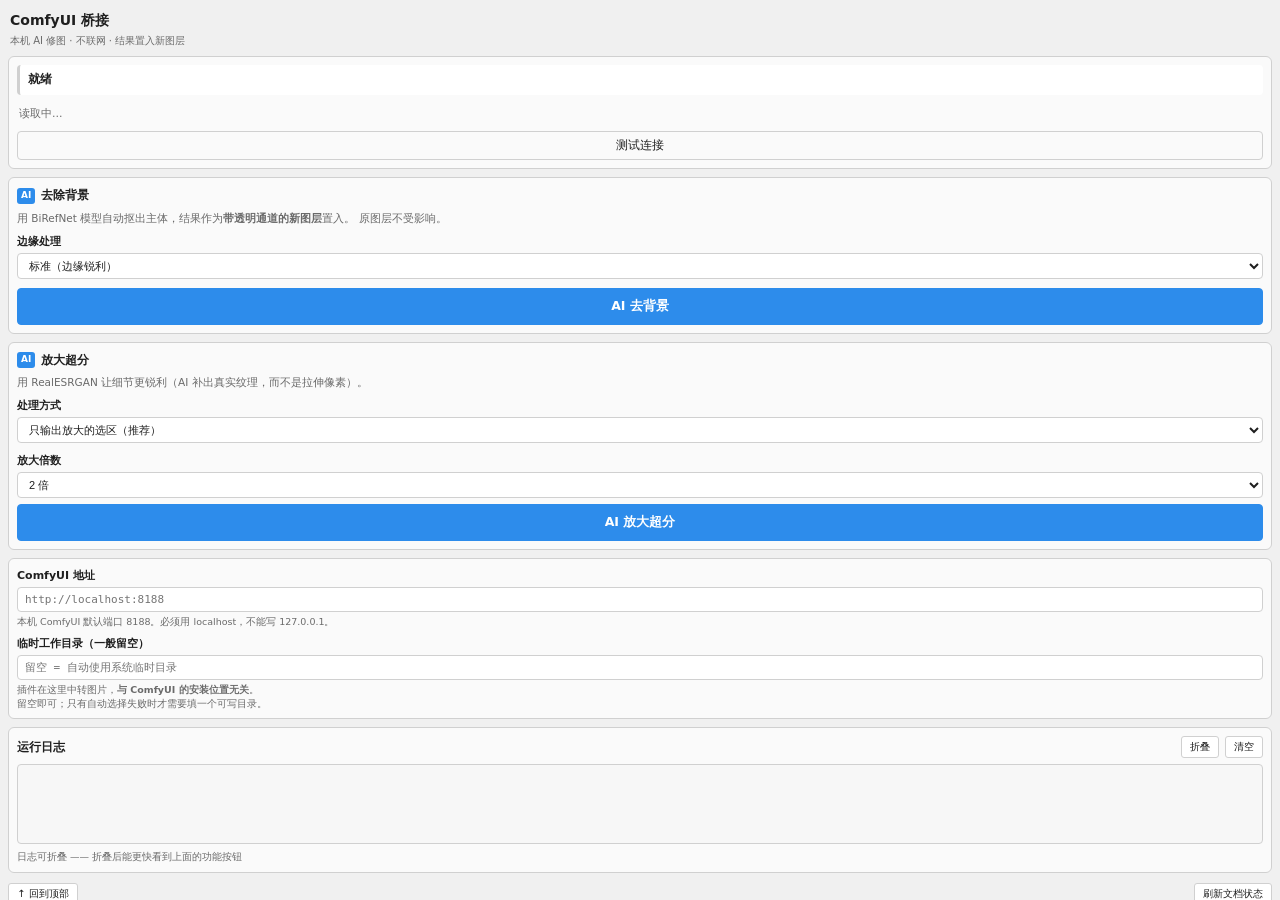
<file: com.local.ps.comfybridge/index.html>
<!DOCTYPE html>
<html lang="zh-CN">
<head>
  <meta charset="UTF-8" />
  <title>ComfyUI 桥接</title>
  <link rel="stylesheet" href="css/style.css" />
</head>
<body>
  <div class="app">

    <!-- ============ 标题 ============ -->
    <header class="head">
      <div class="title">ComfyUI 桥接</div>
      <div class="sub">本机 AI 修图 · 不联网 · 结果置入新图层</div>
    </header>

    <!-- ============ 状态 ============ -->
    <section class="card">
      <div class="status" id="status">就绪</div>
      <div class="docinfo" id="docInfo">读取中…</div>
      <button class="btn ghost block" id="btnTest">测试连接</button>
    </section>

    <!-- ============ 功能 1 ============ -->
    <section class="card">
      <div class="card-title"><span class="idx">AI</span>去除背景</div>
      <p class="desc">
        用 BiRefNet 模型自动抠出主体，结果作为<b>带透明通道的新图层</b>置入。
        原图层不受影响。
      </p>
      <div class="field">
        <label for="bgEdge">边缘处理</label>
        <select id="bgEdge" class="input">
          <option value="none">标准（边缘锐利）</option>
          <option value="soft">柔和（收缩+羽化）</option>
        </select>
        <div class="tip" id="bgEdgeHint"></div>
      </div>
      <button class="btn primary block" id="btnRemoveBg">AI 去背景</button>
    </section>



    <!-- ============ 功能 2 ============ -->
    <section class="card">
      <div class="card-title"><span class="idx">AI</span>放大超分</div>
      <p class="desc">
        用 RealESRGAN 让细节更锐利（AI 补出真实纹理，而不是拉伸像素）。
      </p>

      <div class="field">
        <label for="upsMode">处理方式</label>
        <select id="upsMode" class="input">
          <option value="region">只输出放大的选区（推荐）</option>
          <option value="enhance">增强选区后贴回原位</option>
          <option value="full">放大整张图</option>
        </select>
        <div class="tip" id="upsModeHint"></div>
      </div>

      <div class="field">
        <label for="upsFactor">放大倍数</label>
        <select id="upsFactor" class="input">
          <option value="2">2 倍</option>
          <option value="3">3 倍</option>
          <option value="4">4 倍</option>
        </select>
      </div>

      <button class="btn primary block" id="btnUpscale">AI 放大超分</button>
    </section>

    <!-- ============ 设置 ============ -->
    <section class="card">
      <div class="field">
        <label for="inpServer">ComfyUI 地址</label>
        <input type="text" id="inpServer" class="input"
               placeholder="http://localhost:8188" />
        <div class="tip">本机 ComfyUI 默认端口 8188。必须用 localhost，不能写 127.0.0.1。</div>
      </div>

      <div class="field">
        <label for="inpWorkDir">临时工作目录（一般留空）</label>
        <input type="text" id="inpWorkDir" class="input"
               placeholder="留空 = 自动使用系统临时目录" />
        <div class="tip">
          插件在这里中转图片，<b>与 ComfyUI 的安装位置无关</b>。<br>
          留空即可；只有自动选择失败时才需要填一个可写目录。
        </div>
      </div>
    </section>

    <!-- ============ 日志 ============ -->
    <section class="card">
      <div class="card-title row">
        <span>运行日志</span>
        <span class="spacer"></span>
        <button class="btn mini" id="btnToggleLog">折叠</button>
        <button class="btn mini" id="btnClear">清空</button>
      </div>
      <div class="log" id="log"></div>
      <div class="tip" id="logHint">日志可折叠 —— 折叠后能更快看到上面的功能按钮</div>
    </section>

    <footer class="foot">
      <button class="btn mini" id="btnTop">↑ 回到顶部</button>
      <span class="spacer"></span>
      <button class="btn mini" id="btnRefresh">刷新文档状态</button>
    </footer>

    <div class="toast" id="toast"></div>
  </div>

  <script src="js/maskpng.js"></script>
  <script src="js/main.js"></script>
</body>
</html>
</file>
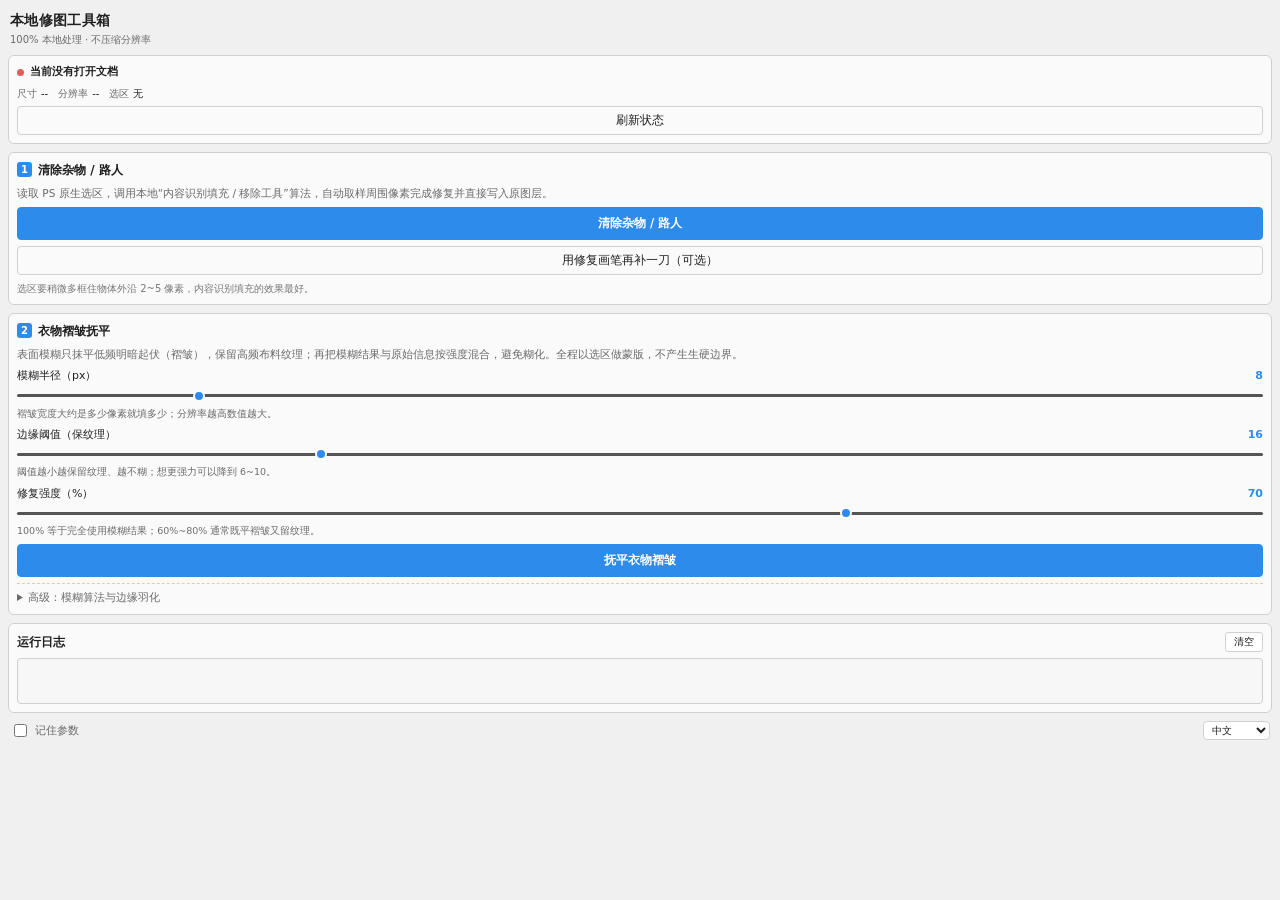
<file: com.local.ps.retouchkit/index.html>
<!DOCTYPE html>
<html lang="zh-CN">
<head>
  <meta charset="UTF-8" />
  <meta name="viewport" content="width=device-width, initial-scale=1.0" />
  <title>本地修图工具箱</title>
  <link rel="stylesheet" href="css/style.css" />
</head>

<!--
  面板根节点：data-lang 由 i18n 模块动态写入（zh_CN / en_US）。
  CSS 中所有尺寸均使用相对单位，保证面板缩放时布局稳定。
-->
<body>
  <div id="app" class="app" data-lang="zh_CN">

    <!-- ===================== 标题区 ===================== -->
    <header class="app-head">
      <div class="app-title" data-i18n="app.title">本地修图工具箱</div>
      <div class="app-sub" data-i18n="app.subtitle">100% 本地处理 · 不压缩分辨率</div>
    </header>

    <!-- ===================== 文档状态条 ===================== -->
    <section class="card doc-card">
      <div class="doc-row">
        <span class="dot" id="docDot"></span>
        <span class="doc-name" id="docName" data-i18n="status.noDocument">当前没有打开文档</span>
      </div>
      <div class="doc-meta">
        <span class="meta-item">
          <span class="meta-key" data-i18n="status.size">尺寸</span>
          <span class="meta-val" id="docSize">--</span>
        </span>
        <span class="meta-item">
          <span class="meta-key" data-i18n="status.resolution">分辨率</span>
          <span class="meta-val" id="docDpi">--</span>
        </span>
        <span class="meta-item">
          <span class="meta-key" data-i18n="status.selection">选区</span>
          <span class="meta-val" id="docSelection" data-i18n="status.noSelection">无</span>
        </span>
      </div>
      <button class="btn btn-ghost btn-block" id="btnRefresh" data-i18n="btn.refresh">刷新状态</button>
    </section>

    <!-- ===================== 功能一：清除杂物 / 路人 ===================== -->
    <section class="card">
      <div class="card-title">
        <span class="idx">1</span>
        <span data-i18n="remove.title">清除杂物 / 路人</span>
      </div>
      <p class="card-desc" data-i18n="remove.desc">
        读取 PS 原生选区，调用本地“内容识别填充 / 移除工具”算法，自动取样周围像素完成修复并直接写入原图层。
      </p>
      <button class="btn btn-primary btn-block" id="btnRemove" data-i18n="remove.btn">
        清除杂物 / 路人
      </button>
      <button class="btn btn-ghost btn-block" id="btnHeal" data-i18n="remove.btn2">
        用修复画笔再补一刀（可选）
      </button>
      <p class="hint" data-i18n="remove.hint">
        选区要稍微多框住物体外沿 2~5 像素，内容识别填充的效果最好。
      </p>
    </section>

    <!-- ===================== 功能二：衣物褶皱抚平 ===================== -->
    <section class="card">
      <div class="card-title">
        <span class="idx">2</span>
        <span data-i18n="smooth.title">衣物褶皱抚平</span>
      </div>
      <p class="card-desc" data-i18n="smooth.desc">
        表面模糊只抹平低频明暗起伏（褶皱），保留高频布料纹理；再把模糊结果与原始信息按强度混合，避免糊化。全程以选区做蒙版，不产生生硬边界。
      </p>

      <!-- 模糊半径 -->
      <div class="field" data-field="radius">
        <div class="field-head">
          <label for="inpRadius" data-i18n="smooth.radius">模糊半径（px）</label>
          <output class="field-val" id="outRadius">8</output>
        </div>
        <input type="range" id="inpRadius" min="1" max="50" step="1" value="8" />
        <div class="field-tip" data-i18n="smooth.radiusTip">
          褶皱宽度大约是多少像素就填多少；分辨率越高数值越大。
        </div>
      </div>

      <!-- 边缘阈值 -->
      <div class="field" data-field="threshold">
        <div class="field-head">
          <label for="inpThreshold" data-i18n="smooth.threshold">边缘阈值（保纹理）</label>
          <output class="field-val" id="outThreshold">16</output>
        </div>
        <input type="range" id="inpThreshold" min="2" max="60" step="1" value="16" />
        <div class="field-tip" data-i18n="smooth.thresholdTip">
          阈值越小越保留纹理、越不糊；想更强力可以降到 6~10。
        </div>
      </div>

      <!-- 混合强度 -->
      <div class="field" data-field="strength">
        <div class="field-head">
          <label for="inpStrength" data-i18n="smooth.strength">修复强度（%）</label>
          <output class="field-val" id="outStrength">70</output>
        </div>
        <input type="range" id="inpStrength" min="10" max="100" step="5" value="70" />
        <div class="field-tip" data-i18n="smooth.strengthTip">
          100% 等于完全使用模糊结果；60%~80% 通常既平褶皱又留纹理。
        </div>
      </div>

      <button class="btn btn-primary btn-block" id="btnSmooth" data-i18n="smooth.btn">
        抚平衣物褶皱
      </button>

      <details class="details">
        <summary data-i18n="smooth.advanced">高级：模糊算法与边缘羽化</summary>
        <div class="details-body">
          <div class="field">
            <div class="field-head">
              <label for="selFilter" data-i18n="smooth.filter">模糊算法</label>
            </div>
            <select id="selFilter">
              <option value="surfaceBlur" data-i18n="smooth.filter.surface">表面模糊（推荐）</option>
              <option value="smartBlur" data-i18n="smooth.filter.smart">特殊模糊</option>
              <option value="median" data-i18n="smooth.filter.median">蒙尘与划痕 / 中值</option>
            </select>
            <div class="field-tip" data-i18n="smooth.filterTip">
              中值对细小布料纹理保护最好，但速度较慢。
            </div>
          </div>
          <div class="field">
            <div class="field-head">
              <label for="inpFeather" data-i18n="smooth.feather">选区羽化（px）</label>
              <output class="field-val" id="outFeather">0</output>
            </div>
            <input type="range" id="inpFeather" min="0" max="30" step="1" value="0" />
            <div class="field-tip" data-i18n="smooth.featherTip">
              大于 0 时会在选区边缘做渐变过渡，避免修复痕迹出现硬边。
            </div>
          </div>
        </div>
      </details>
    </section>

    <!-- ===================== 运行日志 ===================== -->
    <section class="card">
      <div class="card-title card-title-row">
        <span data-i18n="log.title">运行日志</span>
        <button class="btn btn-mini" id="btnClearLog" data-i18n="log.clear">清空</button>
      </div>
      <div class="log" id="log" role="log" aria-live="polite"></div>
    </section>

    <!-- ===================== 底部 ===================== -->
    <footer class="app-foot">
      <label class="switch">
        <input type="checkbox" id="chkKeepSettings" />
        <span data-i18n="opt.keep">记住参数</span>
      </label>
      <select id="selLang" class="lang-select" title="Language / 语言">
        <option value="zh_CN">中文</option>
        <option value="en_US">English</option>
      </select>
    </footer>

    <!-- 轻提示浮层（不依赖 alert，避免模态阻塞 PS） -->
    <div class="toast" id="toast" role="status"></div>
  </div>

  <script src="js/i18n.js"></script>
  <script src="js/main.js"></script>
</body>
</html>
</file>
<file: com.local.ps.comfybridge/css/style.css>
/* =============================================================================
   ComfyUI 桥接插件 · 样式
   配色尽量跟随 PS 主题（UXP 会注入 --uxp-host-* 变量）
   ============================================================================= */

:root {
  --bg: var(--uxp-host-background-color, #232323);
  --panel: var(--uxp-host-widget-background-color, #2e2e2e);
  --panel2: #363636;
  --border: var(--uxp-host-border-color, #3f3f3f);
  --text: var(--uxp-host-text-color, #e6e6e6);
  --dim: #a3a3a3;
  --accent: #2d8ceb;
  --accent-h: #4aa0f5;
  --ok: #43b581;
  --warn: #e8a33d;
  --err: #e05c5c;
}

@media (prefers-color-scheme: light) {
  :root {
    --bg: var(--uxp-host-background-color, #f0f0f0);
    --panel: var(--uxp-host-widget-background-color, #fafafa);
    --panel2: #ffffff;
    --border: var(--uxp-host-border-color, #d0d0d0);
    --text: var(--uxp-host-text-color, #1f1f1f);
    --dim: #6a6a6a;
  }
}

* { box-sizing: border-box; }

/* ============================================================================
 * 滚动布局（UXP 专用写法）
 *
 * 【为什么之前 height:100% 不管用】
 *   UXP 面板里 html/body 的**百分比高度链解析不可靠** ——
 *   height:100% 往往算不出真实面板高度，于是滚动容器没有确定高度，
 *   overflow-y:auto 就永远不触发，内容超出后被直接裁掉。
 *
 * 【这里用的办法】
 *   ① html/body 用**视口单位 100vh**（UXP 支持，且是面板实际高度）
 *   ② 滚动容器用**绝对定位四边贴齐**（top/left/right/bottom:0），
 *      不依赖任何百分比高度 —— 这是 UXP 里最稳的做法
 *   ③ body 不设 overflow:hidden，万一 .app 失效还有兜底
 *
 * 注意：绝对定位的元素会脱离文档流，但这没问题 —— .app 本来就是唯一的子元素。
 * ========================================================================== */
html {
  height: 100%;
  height: 100vh;                /* 100vh 更可靠；不支持时退回 100% */
  margin: 0;
  padding: 0;
}

body {
  height: 100%;
  height: 100vh;
  margin: 0;
  padding: 0;
  position: relative;           /* 给 .app 提供定位参照 */
  background: var(--bg);
  color: var(--text);
  font-family: "Segoe UI", "Microsoft YaHei", "PingFang SC", system-ui, sans-serif;
  font-size: 12px;
  line-height: 1.55;
}

.app {
  position: absolute;
  top: 0; left: 0; right: 0; bottom: 0;   /* 四边贴齐 = 拿到确定高度 */
  display: flex;
  flex-direction: column;
  gap: 8px;
  padding: 8px 8px 24px;        /* 底部多留，滚到底不贴边 */
  overflow-y: auto;
  overflow-x: hidden;
  overscroll-behavior: contain; /* 防止滚动穿透到外层 */
  min-width: 0;
}

/* ---------------------------------------------------------------------------
 * 【关键】禁止直接子元素被压缩
 *
 * .app 是 flex 列布局。flex 子项的 flex-shrink 默认为 1，
 * 意思是"容器高度不够时把子项压扁"。
 * 结果就是：内容超出时不是溢出产生滚动，而是所有卡片被压扁、
 * 文字挤在一起（这正是"一缩小就挤成一团"的根因）。
 *
 * 设为 flex:none（即 flex-shrink:0）后，子项保持自身高度，
 * 总高度超出 .app → 触发 overflow-y:auto 的滚动。
 * ------------------------------------------------------------------------- */
.app > * { flex: none; }

/* 滚动条（UXP 基于 Chromium，-webkit- 前缀有效） */
.app::-webkit-scrollbar { width: 10px; }
.app::-webkit-scrollbar-track { background: transparent; }
.app::-webkit-scrollbar-thumb {
  background: rgba(128, 128, 128, .45);
  border-radius: 5px;
  border: 2px solid transparent;
  background-clip: content-box;
}
.app::-webkit-scrollbar-thumb:hover {
  background: rgba(128, 128, 128, .72);
  background-clip: content-box;
}

/* ---------- 标题 ---------- */
.head { padding: 2px 2px 0; min-width: 0; }
.title { font-size: 14px; font-weight: 600; }
.sub { font-size: 10px; color: var(--dim); margin-top: 1px; }

/* ---------- 卡片 ---------- */
.card {
  background: var(--panel);
  border: 1px solid var(--border);
  border-radius: 6px;
  padding: 8px;
  display: flex;
  flex-direction: column;
  gap: 6px;
  min-width: 0;                 /* 关键：允许卡片在窄面板里收缩，否则会撑出横向滚动 */
}

/* 卡片标题行：窄的时候允许换行，而不是把文字压扁 */
.card-title {
  display: flex;
  align-items: center;
  gap: 6px;
  font-weight: 600;
  flex-wrap: wrap;
  min-width: 0;
  row-gap: 4px;
}
.card-title > span:first-child { min-width: 0; overflow-wrap: anywhere; }
.card-title.row { justify-content: space-between; }
.spacer { flex: 1 1 auto; min-width: 0; }

.idx {
  display: inline-flex; align-items: center; justify-content: center;
  flex: none;                   /* 徽标不允许被压扁 */
  min-width: 20px; height: 16px; padding: 0 4px;
  border-radius: 3px; background: var(--accent); color: #fff;
  font-size: 9px; font-weight: 700;
}

.desc {
  margin: 0;
  font-size: 10.5px;
  color: var(--dim);
  line-height: 1.5;
  overflow-wrap: anywhere;      /* 长英文/路径能断行，不会撑破卡片 */
  min-width: 0;
}

/* ---------- 状态条 ---------- */
.status {
  padding: 6px 8px;
  border-radius: 4px;
  background: var(--panel2);
  border-left: 3px solid var(--border);
  font-weight: 600;
  font-size: 11.5px;
}
.status.working { border-left-color: var(--accent); color: var(--accent); }
.status.done    { border-left-color: var(--ok);     color: var(--ok); }
.status.failed  { border-left-color: var(--err);    color: var(--err); }

.docinfo {
  font-size: 10.5px;
  color: var(--dim);
  padding: 4px 2px;
  white-space: nowrap;
  overflow: hidden;
  text-overflow: ellipsis;
}
.docinfo .yes { color: var(--ok); font-weight: 600; }
.docinfo .no  { color: var(--warn); font-weight: 600; }

/* ---------- 按钮 ---------- */
.btn {
  appearance: none;
  border: 1px solid var(--border);
  border-radius: 4px;
  background: var(--panel2);
  color: var(--text);
  font-family: inherit;
  font-size: 11.5px;
  padding: 6px 10px;
  cursor: pointer;
  transition: background .12s, border-color .12s;
}
.btn:hover:not(:disabled) { background: #454545; }
.btn:active:not(:disabled) { transform: translateY(1px); }
.btn:disabled { opacity: .45; cursor: not-allowed; }
.btn.block { display: block; width: 100%; }

.btn.primary {
  background: var(--accent);
  border-color: var(--accent);
  color: #fff;
  font-weight: 600;
  padding: 9px 10px;
  font-size: 12.5px;
}
.btn.primary:hover:not(:disabled) { background: var(--accent-h); border-color: var(--accent-h); }

.btn.ghost { background: transparent; }
.btn.mini { padding: 3px 8px; font-size: 10px; border-radius: 3px; }

/* ---------- 表单 ---------- */
.field { display: flex; flex-direction: column; gap: 3px; min-width: 0; }
.field label {
  font-size: 11px;
  font-weight: 600;
  overflow-wrap: anywhere;
  min-width: 0;
}

.input {
  width: 100%;
  min-width: 0;                  /* 关键：input/select 在窄面板里能收缩 */
  background: var(--panel2);
  color: var(--text);
  border: 1px solid var(--border);
  border-radius: 4px;
  padding: 5px 7px;
  font-family: Consolas, "Cascadia Mono", monospace;
  font-size: 11px;
}
.input:focus { outline: none; border-color: var(--accent); }

textarea.input {
  resize: vertical;
  min-height: 46px;
  line-height: 1.45;
  font-family: "Segoe UI", "Microsoft YaHei", sans-serif;
  overflow-wrap: anywhere;
  white-space: pre-wrap;
}

code {
  background: var(--panel2);
  border: 1px solid var(--border);
  border-radius: 3px;
  padding: 0 3px;
  font-family: Consolas, "Cascadia Mono", monospace;
  font-size: 10px;
  overflow-wrap: anywhere;
}

select.input {
  cursor: pointer;
  font-family: "Segoe UI", "Microsoft YaHei", sans-serif;
  /* 长选项名不要撑破卡片 */
  text-overflow: ellipsis;
}

.preview {
  background: var(--panel2);
  border: 1px solid var(--border);
  border-left: 3px solid var(--ok);
  border-radius: 4px;
  padding: 5px 7px;
  font-family: Consolas, "Cascadia Mono", monospace;
  font-size: 10px;
  line-height: 1.45;
  color: var(--ok);
  overflow-wrap: anywhere;
  word-break: break-word;
  max-height: 76px;
  overflow-y: auto;
  min-width: 0;
}
.preview.empty { border-left-color: var(--warn); color: var(--warn); }

.tip {
  font-size: 9.5px;
  color: var(--dim);
  overflow-wrap: anywhere;
  line-height: 1.45;
}

/* 有新日志但用户正在往上翻阅时的提示（可点击跳到底部） */
.tip.hint-new {
  color: var(--accent);
  font-weight: 600;
}
.tip.hint-new::before { content: ''; }

/* ---------- 日志 ---------- */
.log {
  max-height: 200px;
  min-height: 80px;
  overflow-y: auto;
  background: #1b1b1b;
  border: 1px solid var(--border);
  border-radius: 4px;
  padding: 6px;
  font-family: Consolas, "Cascadia Mono", monospace;
  font-size: 10px;
  line-height: 1.5;
}

/* 折叠状态：整个日志区收起，腾出空间给上面的按钮 */
.log.collapsed { display: none; }

/* 日志自身的滚动条也细一点，跟外层区分开 */
.log::-webkit-scrollbar { width: 7px; }
.log::-webkit-scrollbar-thumb {
  background: rgba(128, 128, 128, .5);
  border-radius: 4px;
}

@media (prefers-color-scheme: light) { .log { background: #f7f7f7; } }

.log-line {
  display: flex;
  gap: 5px;
  white-space: pre-wrap;
  overflow-wrap: anywhere;
  word-break: break-word;
  min-width: 0;
}
.log-time { color: #767676; flex: none; }
.log-msg { flex: 1 1 auto; min-width: 0; }   /* min-width:0 才能正常换行 */
.log-line.info  .log-msg { color: #cfcfcf; }
.log-line.ok    .log-msg { color: var(--ok); }
.log-line.warn  .log-msg { color: var(--warn); }
.log-line.error .log-msg { color: var(--err); }

@media (prefers-color-scheme: light) {
  .log-line.info .log-msg { color: #333; }
}

/* ---------- 页脚 ---------- */
.foot {
  display: flex;
  align-items: center;
  gap: 6px;
  padding: 2px 0 6px;
  flex-wrap: wrap;               /* 窄的时候按钮换行，不互相挤压 */
  row-gap: 5px;
}
.foot .btn { flex: 0 0 auto; }

/* ---------- 轻提示 ---------- */
.toast {
  position: fixed;
  left: 50%; bottom: 14px;
  transform: translate(-50%, 20px);
  max-width: 88%;
  padding: 8px 12px;
  border-radius: 5px;
  background: rgba(20, 20, 20, .96);
  border: 1px solid var(--border);
  color: #fff;
  font-size: 11px;
  text-align: center;
  opacity: 0;
  pointer-events: none;
  transition: opacity .18s, transform .18s;
  z-index: 99;
  overflow-wrap: anywhere;
}
.toast.show { opacity: 1; transform: translate(-50%, 0); }
.toast.ok { border-color: var(--ok); }
.toast.error { border-color: var(--err); }
.toast.warn { border-color: var(--warn); }

/* 兜底：没被上面规则覆盖的滚动条（例如日志内部）用细一点的样式 */
::-webkit-scrollbar { width: 8px; height: 8px; }
::-webkit-scrollbar-track { background: transparent; }
::-webkit-scrollbar-thumb {
  background: rgba(128, 128, 128, .45);
  border-radius: 4px;
}
::-webkit-scrollbar-thumb:hover { background: rgba(128, 128, 128, .7); }


/* ============================================================================
 * 窄面板适配
 *
 * 问题：面板拖窄后，行内排布的元素（标题+按钮、标签、页脚按钮）会互相挤压，
 *       文字挤成一团或溢出。
 * 办法：
 *   ① 所有 flex 子项加 min-width:0 —— 默认 min-width:auto 不允许收缩，
 *      这是"挤在一起"最常见的根因
 *   ② 长文本用 overflow-wrap:anywhere 允许在任意位置断行
 *   ③ 行内布局加 flex-wrap:wrap，窄了就换行而不是硬挤
 *   ④ 分档缩小字号与内边距，保持可读
 * ========================================================================== */

/* 中等偏窄：收紧内边距 */
@media (max-width: 340px) {
  .app { padding: 7px 7px 20px; gap: 7px; }
  .card { padding: 7px; gap: 5px; }
  .btn { padding: 6px 9px; font-size: 11px; }
  .btn.primary { padding: 8px 9px; font-size: 12px; }
  .title { font-size: 13.5px; }
  .desc { font-size: 10px; }
}

/* 很窄：进一步缩字，并让按钮占满整行（竖排更好点） */
@media (max-width: 290px) {
  .app { padding: 6px 6px 18px; gap: 6px; }
  .card { padding: 6px; gap: 5px; border-radius: 5px; }
  .title { font-size: 13px; }
  .sub { font-size: 9.5px; }
  .desc { font-size: 9.5px; }
  .btn { padding: 5px 8px; font-size: 10.5px; }
  .btn.primary { padding: 7px 8px; font-size: 11.5px; }
  .btn.mini { padding: 3px 6px; font-size: 9.5px; }
  .input { font-size: 10.5px; padding: 4px 6px; }
  .field label { font-size: 10.5px; }
  .tip { font-size: 9px; }
  .preview { font-size: 9.5px; }
  .log { font-size: 9.5px; max-height: 170px; }
  .status { font-size: 11px; padding: 5px 7px; }
  .docinfo { font-size: 10px; }

  /* 页脚按钮各占一行，避免"回到顶部/刷新文档状态"挤成一坨 */
  .foot { flex-direction: column; align-items: stretch; }
  .foot .spacer { display: none; }
  .foot .btn { width: 100%; }

  /* 标题行的小按钮也不跟标题抢位置 */
  .card-title.row { justify-content: flex-start; }
  .card-title.row > .spacer { display: none; }
}

/* 极窄（基本到最小宽度了）：日志时间戳换到下一行，正文独占宽度 */
@media (max-width: 250px) {
  .log-line { display: block; }
  .log-time { display: inline; margin-right: 4px; }
  .log-msg { display: inline; }
}
</file>
<file: com.local.ps.retouchkit/css/style.css>
/* =========================================================================
   本地修图工具箱 —— 面板样式
   说明：Photoshop UXP 面板内嵌 Chromium，因此可直接使用现代 CSS。
   配色同时适配 PS 深色与浅色界面（UXP 会自动注入 --uxp-host-* 变量）。
   ========================================================================= */

:root {
  --rtk-bg: var(--uxp-host-background-color, #232323);
  --rtk-panel: var(--uxp-host-widget-background-color, #2e2e2e);
  --rtk-panel-2: #363636;
  --rtk-border: var(--uxp-host-border-color, #3f3f3f);
  --rtk-text: var(--uxp-host-text-color, #e6e6e6);
  --rtk-text-dim: #a3a3a3;
  --rtk-accent: #2d8ceb;
  --rtk-accent-hover: #4aa0f5;
  --rtk-ok: #43b581;
  --rtk-warn: #e8a33d;
  --rtk-err: #e05c5c;
  --rtk-radius: 6px;
}

@media (prefers-color-scheme: light) {
  :root {
    --rtk-bg: var(--uxp-host-background-color, #f0f0f0);
    --rtk-panel: var(--uxp-host-widget-background-color, #fafafa);
    --rtk-panel-2: #ffffff;
    --rtk-border: var(--uxp-host-border-color, #d0d0d0);
    --rtk-text: var(--uxp-host-text-color, #1f1f1f);
    --rtk-text-dim: #6a6a6a;
  }
}

* { box-sizing: border-box; }

html, body {
  margin: 0;
  padding: 0;
  height: 100%;
  background: var(--rtk-bg);
  color: var(--rtk-text);
  font-family: "Segoe UI", "Microsoft YaHei", "PingFang SC", system-ui, sans-serif;
  font-size: 12px;
  line-height: 1.5;
  overflow-x: hidden;
  user-select: none;
  -webkit-user-select: none;
}

.app {
  display: flex;
  flex-direction: column;
  gap: 8px;
  padding: 8px;
  min-height: 100%;
}

/* ------------------------------ 标题 ------------------------------ */
.app-head { padding: 2px 2px 0; }

.app-title {
  font-size: 14px;
  font-weight: 600;
  letter-spacing: 0.3px;
}

.app-sub {
  font-size: 10px;
  color: var(--rtk-text-dim);
  margin-top: 1px;
}

/* ------------------------------ 卡片 ------------------------------ */
.card {
  background: var(--rtk-panel);
  border: 1px solid var(--rtk-border);
  border-radius: var(--rtk-radius);
  padding: 8px;
  display: flex;
  flex-direction: column;
  gap: 6px;
}

.card-title {
  display: flex;
  align-items: center;
  gap: 6px;
  font-size: 12px;
  font-weight: 600;
}

.card-title-row { justify-content: space-between; }

.idx {
  display: inline-flex;
  align-items: center;
  justify-content: center;
  width: 15px;
  height: 15px;
  border-radius: 3px;
  background: var(--rtk-accent);
  color: #fff;
  font-size: 10px;
  font-weight: 700;
  flex: none;
}

.card-desc {
  margin: 0;
  font-size: 10.5px;
  line-height: 1.55;
  color: var(--rtk-text-dim);
}

.hint {
  margin: 0;
  font-size: 10px;
  color: var(--rtk-text-dim);
  opacity: 0.9;
}

/* --------------------------- 文档状态条 --------------------------- */
.doc-card { gap: 5px; }

.doc-row { display: flex; align-items: center; gap: 6px; }

.dot {
  width: 7px;
  height: 7px;
  border-radius: 50%;
  background: var(--rtk-err);
  flex: none;
}

.dot.on { background: var(--rtk-ok); }

.doc-name {
  font-size: 11px;
  font-weight: 600;
  white-space: nowrap;
  overflow: hidden;
  text-overflow: ellipsis;
}

.doc-meta {
  display: flex;
  flex-wrap: wrap;
  gap: 4px 10px;
}

.meta-item { display: inline-flex; gap: 4px; font-size: 10px; }
.meta-key { color: var(--rtk-text-dim); }
.meta-val { font-variant-numeric: tabular-nums; }
.meta-val.hl { color: var(--rtk-ok); font-weight: 600; }
.meta-val.warn { color: var(--rtk-warn); font-weight: 600; }

/* ------------------------------ 按钮 ------------------------------ */
.btn {
  appearance: none;
  border: 1px solid var(--rtk-border);
  border-radius: 4px;
  background: var(--rtk-panel-2);
  color: var(--rtk-text);
  font-family: inherit;
  font-size: 11.5px;
  padding: 6px 10px;
  cursor: pointer;
  transition: background 0.12s ease, border-color 0.12s ease, opacity 0.12s ease;
}

.btn:hover:not(:disabled) { background: #454545; }
.btn:active:not(:disabled) { transform: translateY(1px); }
.btn:disabled { opacity: 0.45; cursor: not-allowed; }

.btn-block { width: 100%; display: block; }

.btn-primary {
  background: var(--rtk-accent);
  border-color: var(--rtk-accent);
  color: #fff;
  font-weight: 600;
  padding: 8px 10px;
}

.btn-primary:hover:not(:disabled) {
  background: var(--rtk-accent-hover);
  border-color: var(--rtk-accent-hover);
}

.btn-ghost {
  background: transparent;
  color: var(--rtk-text);
  font-weight: 400;
}

.btn-mini {
  padding: 2px 8px;
  font-size: 10px;
  border-radius: 3px;
}

/* 运行中的按钮：加一个左侧流动条 */
.btn.busy { position: relative; overflow: hidden; pointer-events: none; }

.btn.busy::after {
  content: "";
  position: absolute;
  inset: 0;
  background: linear-gradient(90deg, transparent, rgba(255, 255, 255, 0.28), transparent);
  animation: rtk-sweep 1s linear infinite;
}

@keyframes rtk-sweep {
  from { transform: translateX(-100%); }
  to   { transform: translateX(100%); }
}

/* ------------------------------ 表单 ------------------------------ */
.field { display: flex; flex-direction: column; gap: 3px; }

.field-head {
  display: flex;
  align-items: baseline;
  justify-content: space-between;
  gap: 6px;
}

.field-head label { font-size: 11px; }

.field-val {
  font-size: 11px;
  font-variant-numeric: tabular-nums;
  color: var(--rtk-accent);
  font-weight: 600;
  min-width: 22px;
  text-align: right;
}

.field-tip { font-size: 9.5px; color: var(--rtk-text-dim); }

input[type="range"] {
  appearance: none;
  width: 100%;
  height: 16px;
  background: transparent;
  margin: 0;
  cursor: pointer;
}

input[type="range"]::-webkit-slider-runnable-track {
  height: 3px;
  border-radius: 2px;
  background: #555;
}

input[type="range"]::-webkit-slider-thumb {
  appearance: none;
  width: 12px;
  height: 12px;
  margin-top: -4.5px;
  border-radius: 50%;
  background: var(--rtk-accent);
  border: 2px solid var(--rtk-panel);
}

select {
  width: 100%;
  background: var(--rtk-panel-2);
  color: var(--rtk-text);
  border: 1px solid var(--rtk-border);
  border-radius: 4px;
  padding: 4px 6px;
  font-family: inherit;
  font-size: 11px;
}

.lang-select { width: auto; padding: 2px 4px; font-size: 10px; }

/* ------------------------------ 折叠区 ---------------------------- */
.details { border-top: 1px dashed var(--rtk-border); padding-top: 6px; }

.details summary {
  cursor: pointer;
  font-size: 10.5px;
  color: var(--rtk-text-dim);
  outline: none;
}

.details-body {
  display: flex;
  flex-direction: column;
  gap: 8px;
  padding-top: 8px;
}

/* ------------------------------ 日志 ------------------------------ */
.log {
  max-height: 132px;
  min-height: 46px;
  overflow-y: auto;
  background: #1b1b1b;
  border: 1px solid var(--rtk-border);
  border-radius: 4px;
  padding: 5px 6px;
  font-family: Consolas, "Cascadia Mono", monospace;
  font-size: 10px;
  line-height: 1.5;
  user-select: text;
  -webkit-user-select: text;
}

@media (prefers-color-scheme: light) {
  .log { background: #f7f7f7; }
}

.log-line { display: flex; gap: 5px; white-space: pre-wrap; word-break: break-word; }
.log-time { color: #767676; flex: none; }
.log-msg { flex: 1; }
.log-line.info  .log-msg { color: #cfcfcf; }
.log-line.ok    .log-msg { color: var(--rtk-ok); }
.log-line.warn  .log-msg { color: var(--rtk-warn); }
.log-line.error .log-msg { color: var(--rtk-err); }

@media (prefers-color-scheme: light) {
  .log-line.info .log-msg { color: #333; }
}

/* ------------------------------ 页脚 ------------------------------ */
.app-foot {
  display: flex;
  align-items: center;
  justify-content: space-between;
  gap: 8px;
  padding: 0 2px 6px;
}

.switch {
  display: inline-flex;
  align-items: center;
  gap: 5px;
  font-size: 10.5px;
  color: var(--rtk-text-dim);
  cursor: pointer;
}

.switch input { accent-color: var(--rtk-accent); }

/* ------------------------------ 轻提示 ---------------------------- */
.toast {
  position: fixed;
  left: 50%;
  bottom: 14px;
  transform: translate(-50%, 20px);
  max-width: 88%;
  padding: 7px 12px;
  border-radius: 5px;
  background: rgba(20, 20, 20, 0.95);
  border: 1px solid var(--rtk-border);
  color: #fff;
  font-size: 11px;
  text-align: center;
  opacity: 0;
  pointer-events: none;
  transition: opacity 0.18s ease, transform 0.18s ease;
  z-index: 99;
}

.toast.show { opacity: 1; transform: translate(-50%, 0); }
.toast.ok    { border-color: var(--rtk-ok); }
.toast.error { border-color: var(--rtk-err); }
.toast.warn  { border-color: var(--rtk-warn); }

/* 滚动条微调，贴近 PS 原生观感 */
::-webkit-scrollbar { width: 8px; }
::-webkit-scrollbar-thumb { background: #555; border-radius: 4px; }
::-webkit-scrollbar-track { background: transparent; }
</file>
